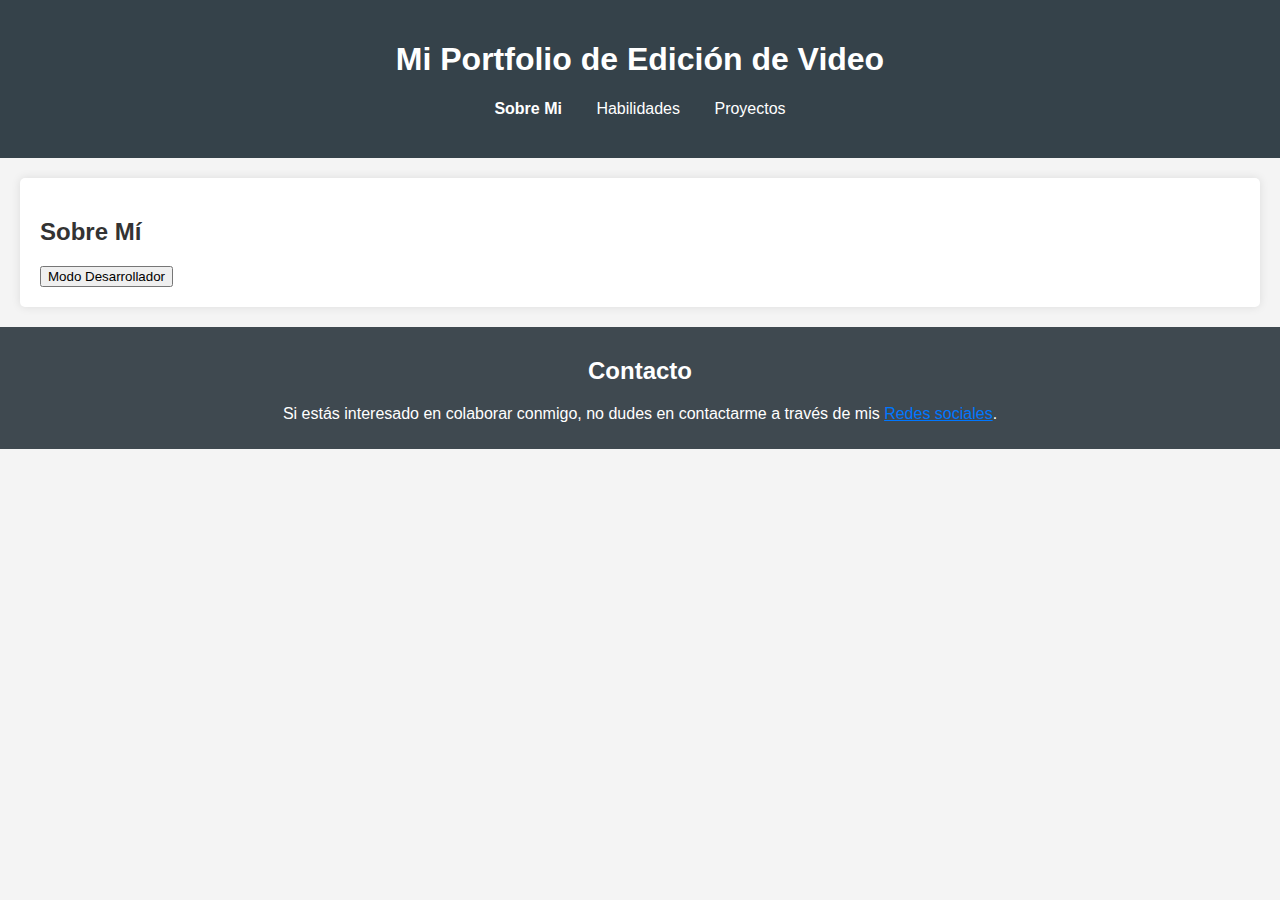
<file: Index.html>
<!DOCTYPE html>
<html lang="es">
<head>
    <meta charset="UTF-8">
    <meta name="viewport" content="width=device-width, initial-scale=1.0">
    <meta name="description" content="Portfolio de Yadian, editor de videos profesional.">
    <title>Mi Portfolio de Edición de Video</title> 
    <link rel="stylesheet" href="index.css">
</head>
<body>
<header>
    <h1>Mi Portfolio de Edición de Video</h1>
    <nav>
        <a class="apartado" href="index.html"><strong>Sobre Mi</strong></a>
        <a class="apartado" href="habilidades.html">Habilidades</a>
        <a class="apartado" href="proyectos.html">Proyectos</a>
    </nav>
</header>

<!-- Sección Sobre Mí -->
<section id="sobreMi">
    <h2>Sobre Mí</h2>
    <p id="aboutMeText"></p>
    <textarea id="aboutMeInput" placeholder="Escribe aquí sobre ti" style="display: none;"></textarea>
    <button onclick="saveAboutMe()" class="save-button" style="display: none;">Guardar Cambios</button>
    <button onclick="deleteAboutMeText()" class="delete-button" style="display: none;">Eliminar Texto</button>
    <button id="devModeButton" onclick="showPasswordPrompt()">Modo Desarrollador</button>
    <div id="passwordContainer" style="display: none;">
        <input type="password" id="password" placeholder="Introduce la contraseña" onkeypress="checkPasswordOnEnter(event)">
        <button onclick="checkPassword()">Confirmar</button>
    </div>
</section>

<footer id="contacto">
    <h2>Contacto</h2>
    <p>Si estás interesado en colaborar conmigo, no dudes en contactarme a través de mis 
        <a id="links" href="https://linktr.ee/Yadi.Edits" style="color: #0077ff" target="_blank">Redes sociales</a>.
    </p>
</footer>

<script src="index.js"></script>
</body>
</html>
</file>
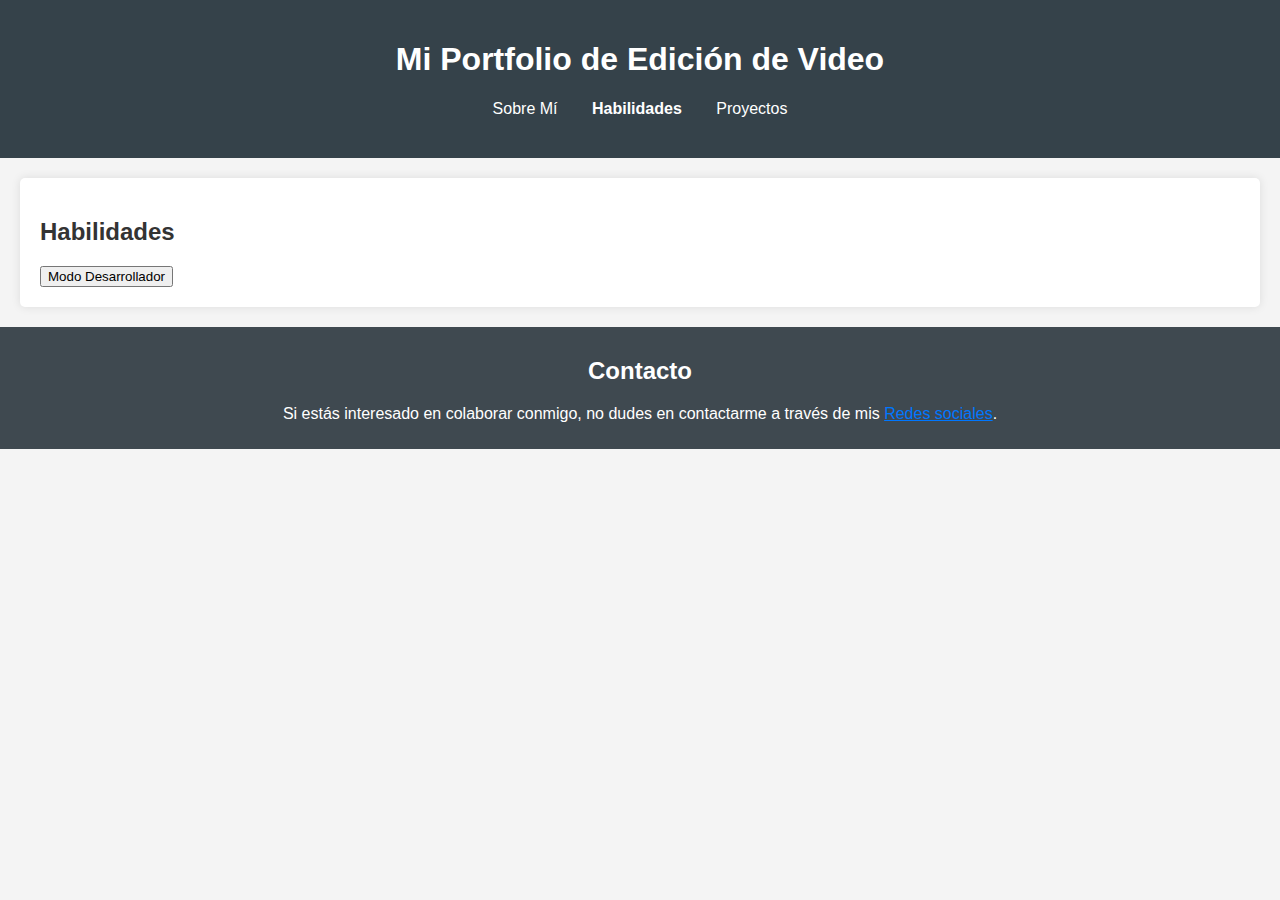
<file: habilidades.html>
<!DOCTYPE html>
<html lang="es">
<head>
    <meta charset="UTF-8">
    <meta name="viewport" content="width=device-width, initial-scale=1.0">
    <title>Mi Portfolio de Edición de Video - Habilidades</title>
    <link rel="stylesheet" href="index.css">
</head>
<body>
<header>
    <h1>Mi Portfolio de Edición de Video</h1>
    <nav>
        <a class="apartado" href="index.html">Sobre Mí</a>
        <a class="apartado" href="habilidades.html"><strong>Habilidades</strong></a>
        <a class="apartado" href="proyectos.html">Proyectos</a>
    </nav>
</header>

<!-- Sección Habilidades -->
<section id="habilidades">
    <h2>Habilidades</h2>
    <p id="abilitiesText"></p>
    <textarea id="abilitiesInput" placeholder="Escribe aquí sobre tus habilidades" style="display: none;"></textarea>
    <button onclick="saveAbilities()" class="save-button" style="display: none;">Guardar Cambios</button>
    <button onclick="deleteAbilitiesText()" class="delete-button" style="display: none;">Eliminar Texto</button>
    <button id="devModeButton" onclick="showPasswordPrompt()">Modo Desarrollador</button>
    <div id="passwordContainer" style="display: none;">
        <input type="password" id="password" placeholder="Introduce la contraseña" onkeypress="checkPasswordOnEnter(event)">
        <button onclick="checkPassword()">Confirmar</button>
    </div>
</section>


<footer id="contacto">
    <h2>Contacto</h2>
    <p>Si estás interesado en colaborar conmigo, no dudes en contactarme a través de mis 
        <a id="links" href="https://linktr.ee/Yadi.Edits" style="color: #0077ff" target="_blank">Redes sociales</a>.
    </p>
</footer>

<script src="habilidades.js"></script>
</body>
</html>
</file>
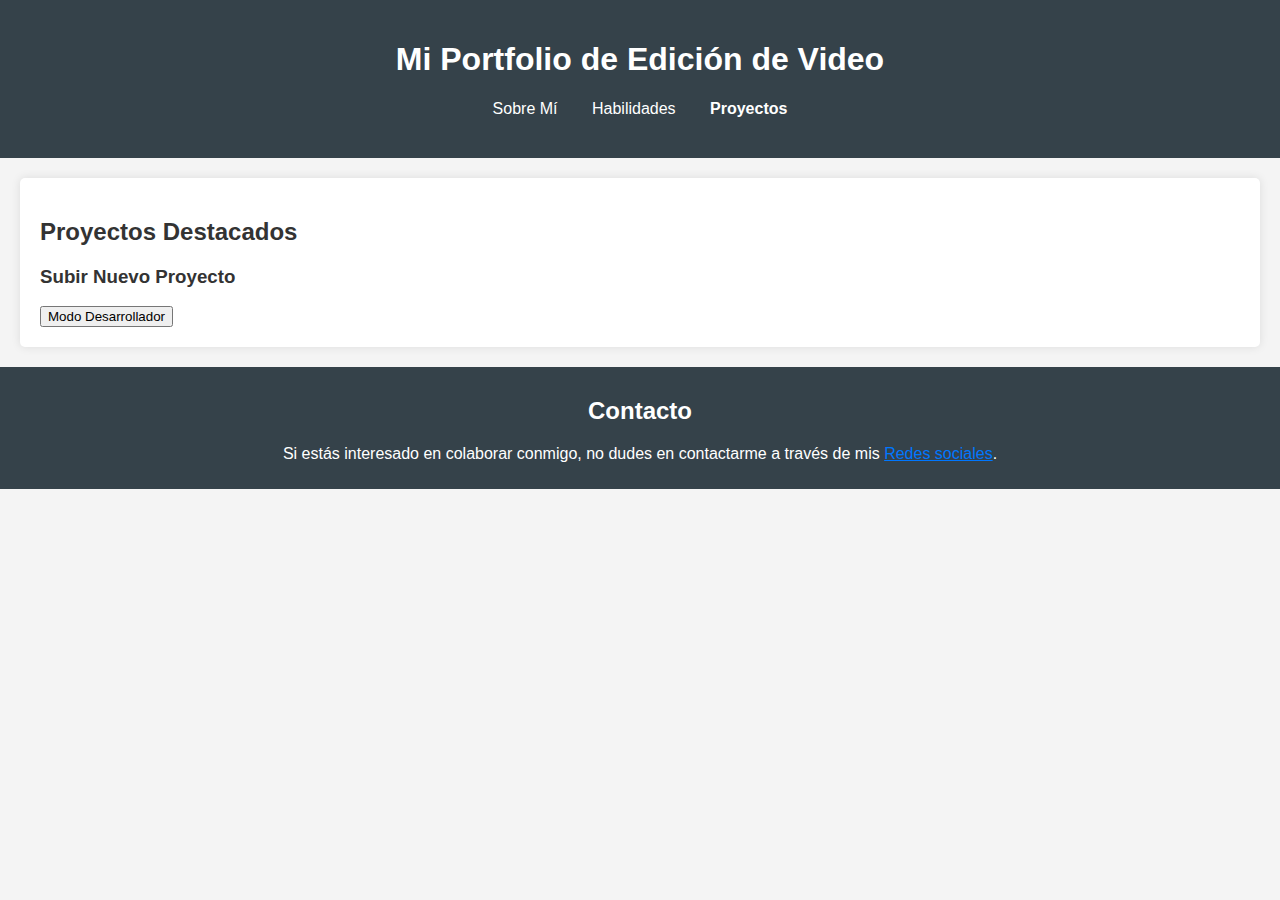
<file: proyectos.html>
<!DOCTYPE html>
<html lang="es">
<head>
    <meta charset="UTF-8">
    <meta name="viewport" content="width=device-width, initial-scale=1.0">
    <title>Mi Portfolio de Edición de Video</title>
    <link rel="stylesheet" href="proyectos.css">
</head>
<body>

<header>
    <h1>Mi Portfolio de Edición de Video</h1>
    <nav>
        <a class="apartado" href="Index.html">Sobre Mí</a>
        <a class="apartado" href="habilidades.html">Habilidades</a>
        <a class="apartado" href="proyectos.html"><strong>Proyectos</strong></a>
    </nav>
</header>

<section id="proyectos">
    <h2>Proyectos Destacados</h2>
    <div id="videoList"></div>
    <h3>Subir Nuevo Proyecto</h3>
    <div id="uploadSection" style="display: none;">
        <input type="text" id="titleInput" placeholder="Título del Video" required>
        <input type="file" id="videoInput" accept="video/mp4,video/x-m4v,video/*" required>
        <button onclick="addVideo()">Añadir Video</button>
    </div>
    <button id="devModeButton" onclick="showPasswordPrompt()">Modo Desarrollador</button>
    <div id="passwordContainer" style="display: none;">
        <input type="password" id="password" placeholder="Introduce la contraseña" onkeypress="checkPasswordOnEnter(event)">
        <button onclick="checkPassword()">Confirmar</button>
    </div>
</section>

<footer id="contacto">
    <h2>Contacto</h2>
    <p>Si estás interesado en colaborar conmigo, no dudes en contactarme a través de mis 
        <a id="links" href="https://linktr.ee/Yadi.Edits" style="color: #0077ff" target="_blank">Redes sociales</a>.
    </p>
</footer>

<script src="proyectos.js"></script>
</body>
</html>
</file>
<file: index.css>
body {
    font-family: Arial, sans-serif;
    margin: 0;
    padding: 0;
    background-color: #f4f4f4;
    color: #333;
}
header {
    background: #35424a;
    color: #ffffff;
    padding: 20px 0;
    text-align: center;
}
nav {
    margin: 20px 0;
}
nav a {
    color: #ffffff;
    text-decoration: none;
    margin: 0 15px;
}
section {
    padding: 20px;
    margin: 20px;
    background: #ffffff;
    border-radius: 5px;
    box-shadow: 0 0 10px rgba(0, 0, 0, 0.1);
}
footer {
    text-align: center;
    padding: 10px 0;
    background: #3f4950;
    color: #ffffff;
    position: relative;
    bottom: 0;
    width: 100%;
}
.video-container {
    margin: 10px 0;
}
.video-container video {
    width: 100%;
    height: 315px;
    border-radius: 5px;
}
.upload-form {
    margin-top: 20px;
}
.delete-button {
    margin-left: 10px;
    background-color: rgb(255, 44, 44);
    color: white;
    border: none;
    padding: 5px 10px;
    cursor: pointer;
    border-radius: 5px;
    display: none;
}
.save-button {
    margin-left: 10px;
    background-color: #0077ff;
    color: white;
    border: none;
    padding: 5px 10px;
    cursor: pointer;
    border-radius: 5px;
    display: none;
}
textarea {
    width: 100%;
    height: 100px;
    resize: none;
    overflow-wrap: break-word; /* Asegura el salto de línea al alcanzar el borde */
    white-space: pre-wrap; /* Mantiene saltos de línea cuando se guarda */
}
.apartado:hover {
color: #08f;
}
</file>
<file: proyectos.css>
body {
    font-family: Arial, sans-serif;
    margin: 0;
    padding: 0;
    background-color: #f4f4f4;
    color: #333;
}

header {
    background: #35424a;
    color: #ffffff;
    padding: 20px 0;
    text-align: center;
}

nav {
    margin: 20px 0;
}

nav a {
    color: #ffffff;
    text-decoration: none;
    margin: 0 15px;
}

section {
    padding: 20px;
    margin: 20px;
    background: #ffffff;
    border-radius: 5px;
    box-shadow: 0 0 10px rgba(0,0,0,0.1);
}

footer {
    text-align: center;
    padding: 10px 0;
    background: #35424a;
    color: #ffffff;
    position: relative;
    bottom: 0;
    width: 100%;
}

.video-container {
    margin: 10px 0;
}

.video-container video {
    width: 480px;
    height: 270px;
    border-radius: 5px;
}

.upload-form {
    margin-top: 20px;
}

.delete-button {
    margin-left: 10px;
    background-color: rgb(255, 44, 44);
    color: white;
    border: none;
    padding: 5px 10px;
    cursor: pointer;
    border-radius: 5px;
    display: none;
}

.save-button {
    margin-left: 10px;
    background-color: #0077ff;
    color: white;
    border: none;
    padding: 5px 10px;
    cursor: pointer;
    border-radius: 5px;
    display: none;
}

textarea {
    width: 100%;
    height: 100px;
    resize: none;
}

.links { 
    color: #0077ff;
}

.apartado:hover {
    color: #08f;
    }
</file>
